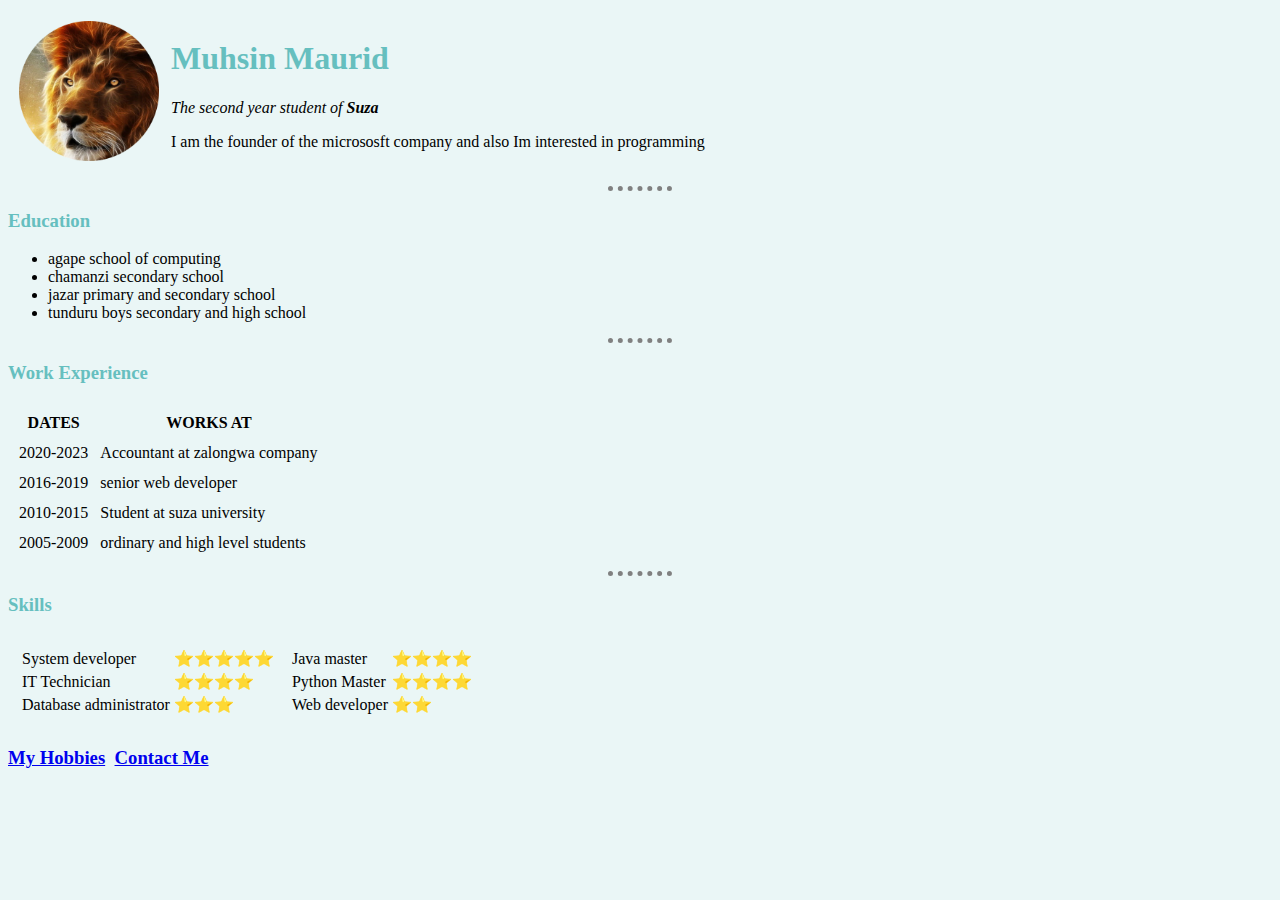
<file: Html-personal site/index.html>
<!DOCTYPE html>
<html lang="en">
<head>
    <meta charset="UTF-8">
    <meta http-equiv="X-UA-Compatible" content="IE=edge">
    <meta name="viewport" content="width=device-width, initial-scale=1.0">
    <title>😆congratulations</title>
    <link rel="stylesheet" href="Css/styles.css">



</head>
<body>
    <table cellspacing="10">
        <tr>
            <td><img class="circular" src="lion.png" alt="Muhsin profile photo"></td>
            <td><h1>Muhsin Maurid</h1>
                <p><em>The second year student of <strong>Suza</strong></em></p>
                <p>I am the founder of the micrososft company and also Im interested in programming</p></td>
        </tr>
    </table>
    
    
    <hr>

    <h3>Education</h3>
    <ul>
    <li>agape school of computing</li>
    <li>chamanzi secondary school</li>
    <li>jazar primary and secondary school</li>
    <li>tunduru boys secondary and high school</li>
    </ul>
    

    <hr>
    <h3>Work Experience</h3>
    <table cellspacing="10">
        <tr>
            <th>DATES</th>
            <th>WORKS AT</th>
        </tr>
        <tr>
            <td>2020-2023</td>
            <td>Accountant at zalongwa company </td>
        
        </tr>
        <tr>
            <td>2016-2019</td>
            <td>senior web developer</td>
        </tr>
        <tr>
            <td>2010-2015</td>
            <td>Student at suza university</td>
        </tr>
        <tr>
            <td>2005-2009</td>
            <td>ordinary and high level students</td>
        </tr>
    </table>

    <hr>

    <h3>Skills</h3>
        <table cellspacing="10">
            <tr>
                <td>
                    <table>
                        <tr>
                            <td>System developer</td>
                            <td>⭐⭐⭐⭐⭐</td>  <!-- windowskey + . for emojs --> 
                        </tr>
                        <tr>
                            <td>IT Technician</td>
                            <td>⭐⭐⭐⭐</td>
                        </tr>
                        <tr>
                            <td>Database administrator</td>
                            <td>⭐⭐⭐</td>
                        </tr>
                        </table>





                </td>
                <td>
                    <table>
                        <tr>
                            <td>Java master</td>
                            <td>⭐⭐⭐⭐</td>
                        </tr>
                        <tr>
                            <td>Python Master</td>
                            <td>⭐⭐⭐⭐</td>
                        </tr>
                        <tr>
                            <td>Web developer</td>
                            <td>⭐⭐</td>
                        </tr>




                    </table>
                </td>
            </tr>
        </table>
    <h3><a href="hobbies.html">My Hobbies</a>&nbsp;&nbsp;<a href="contact.html">Contact Me</a></h3>
    
    
</body>
</html>
</file>
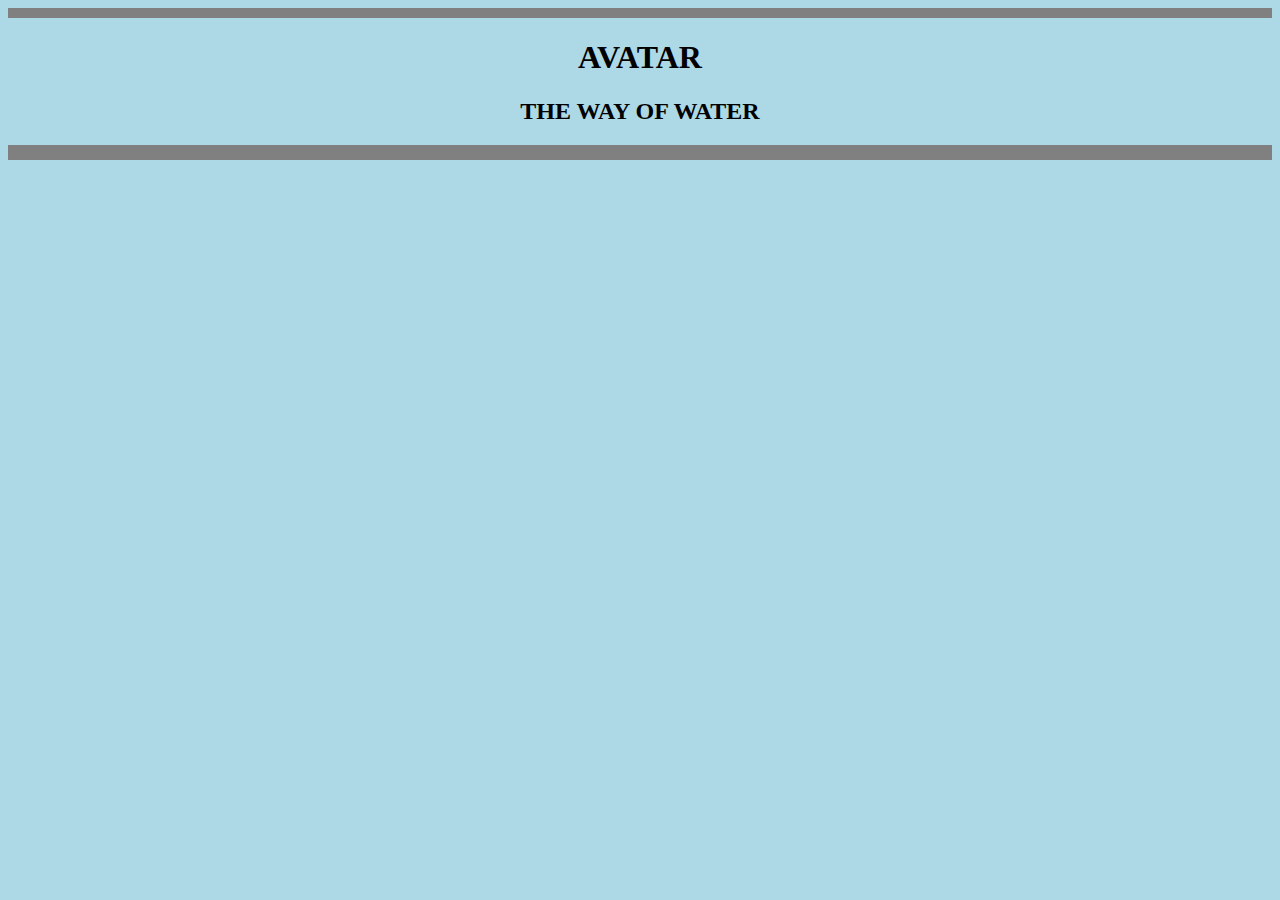
<file: title.html>
<!DOCTYPE html>
<html>
    <head>
        <title>

        </title>
    </head>
    <body bgcolor="lightblue">
        <hr size="10" noshade>
        <center>
            <h1>AVATAR</h1>
            <h2>THE WAY OF WATER</h2>
        </center>
        <hr size="15" noshade>
    </body>
</html>
</file>
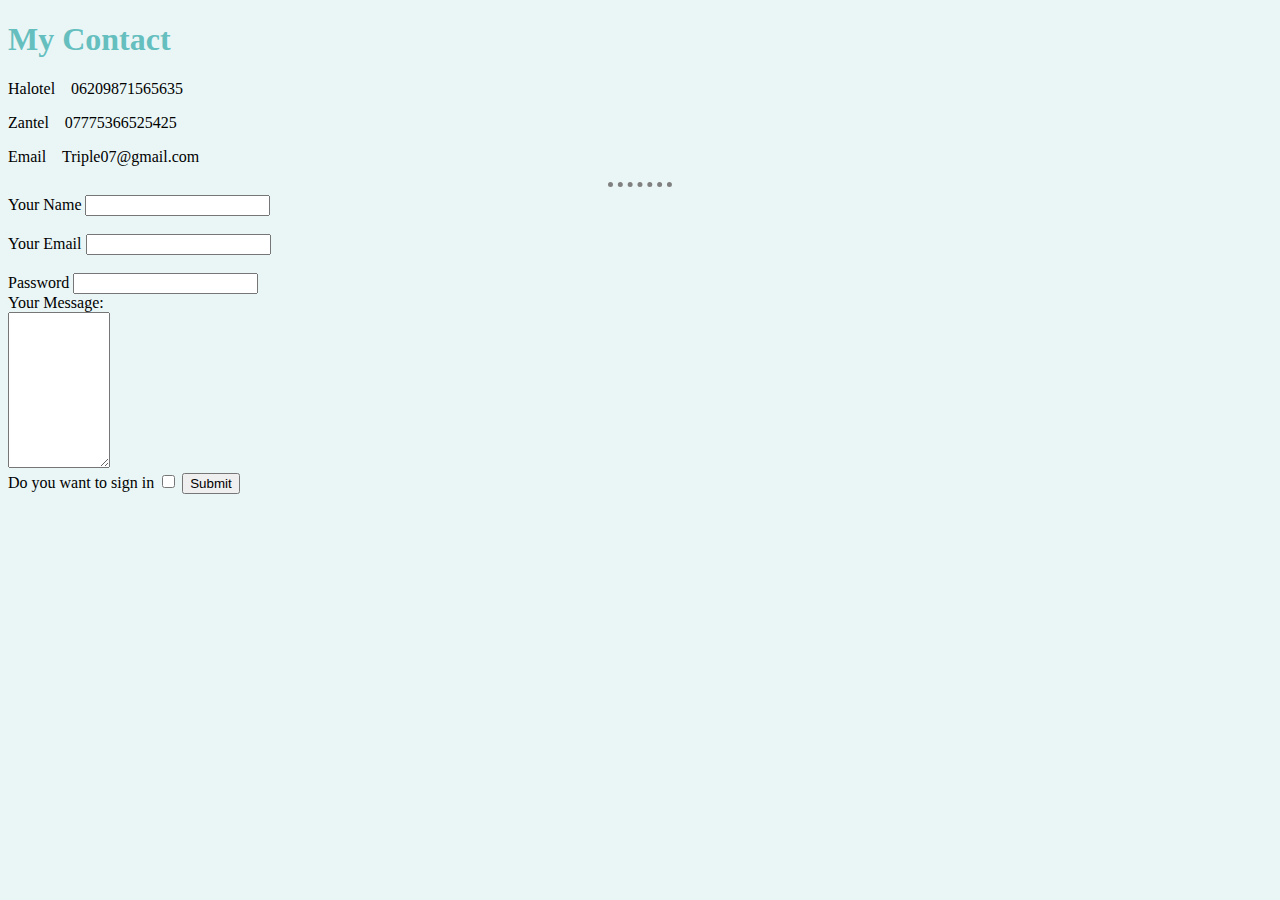
<file: Html-personal site/contact.html>
<!DOCTYPE html>
<html lang="en">
<head>
    <meta charset="UTF-8">
    <title>Contact page</title>
    <link rel="stylesheet" href="Css/styles.css">

</head>
<body>
    <h1><strong>My Contact</strong></h1>
    <p>Halotel  &nbsp;&nbsp; 06209871565635</p>
    <P>Zantel  &nbsp;&nbsp;  07775366525425</P>
    <p>Email  &nbsp;&nbsp;   Triple07@gmail.com</p>
    <hr>
<form class="" action="mailto:triplerainbow07@gmail.com" method="post" enctype="text/plain">
    <label>Your Name</label>
    <input type="text" name="your name" value=""><br><br>
    <label>Your Email</label>
    <input type="email" name="your name" value=""><br><br>
    <label>Password</label>
    <input type="password" name="your name" value=""><br>
    <label>Your Message:</label><br>
    <textarea rows="10" cols="10"></textarea><br>
    <label>Do you want to sign in</label>
    <input type="checkbox" name="" value="">
    <input type="submit" name="" value="Submit">

    

</form> 


</body>
</html>
</file>
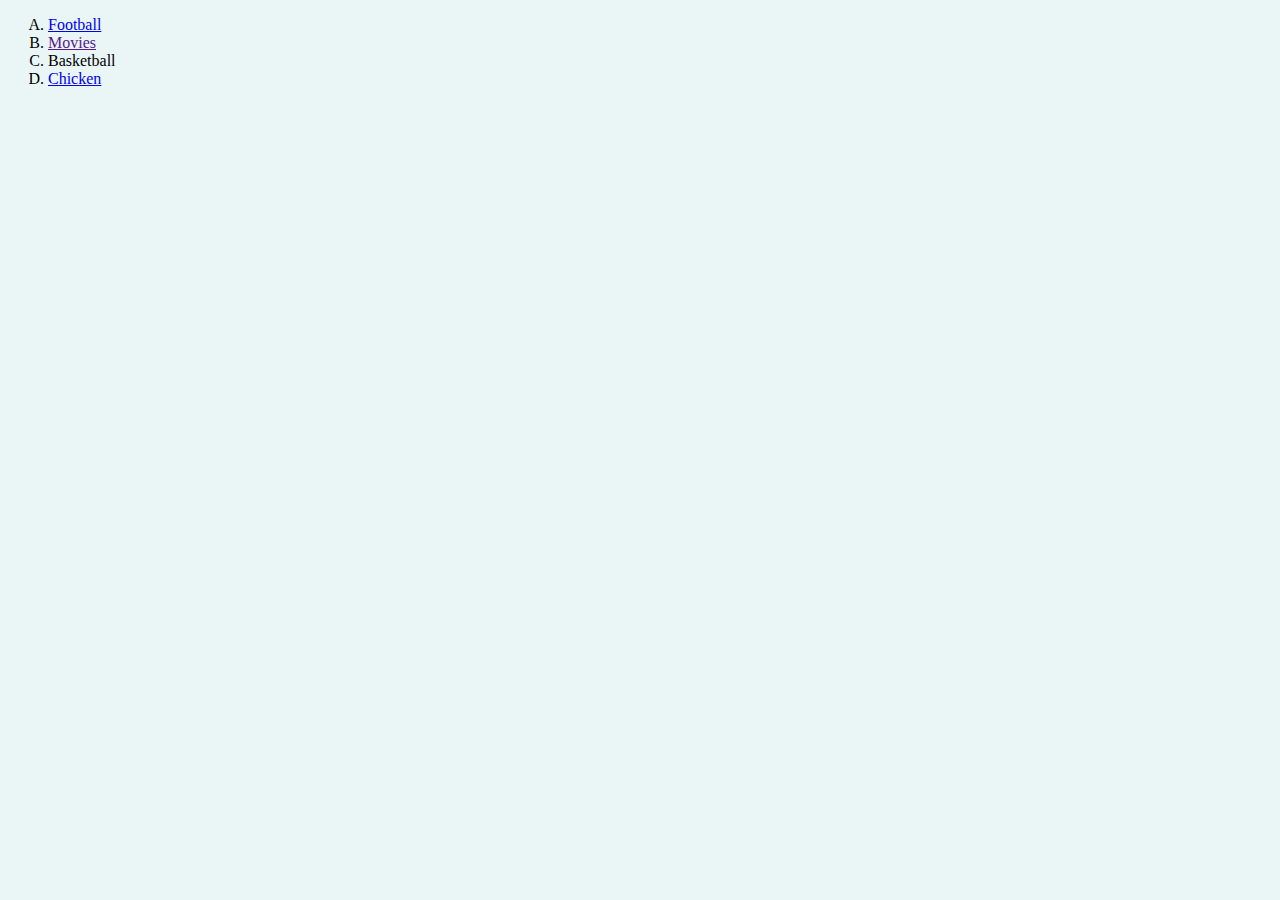
<file: Html-personal site/hobbies.html>
<!DOCTYPE html>
<html lang="en">
<head>
    <meta charset="UTF-8">
    <title> personal website</title>
    <link rel="stylesheet" href="Css/styles.css">

</head>
<body>
    <ol type="A">
        <li><a href="https://www.google.com/search?rlz=1C1ZKTG_enTZ1039TZ1039&sxsrf=APwXEddzqE3KvIc8ypkIv26QdShtm9-G2w:1680622508551&q=football&tbm=isch&source=univ&fir=K6ZrAumEgnwqXM%252CoSZH9Z41q4bSYM%252C_%253Bxze9eVZn61bGfM%252CO5MhtnAUbb4GjM%252C_%253BmvAGwNPPwimM1M%252CaPYfcqAg-ZYvMM%252C_%253BC-o31wCs32vi-M%252ClhhI3_e0ivCigM%252C_%253BU1497ac2l4ZfAM%252CaQsTlGgPz0_c3M%252C_&usg=AI4_-kRYxKKo7g-zN3vvjhAhc7ZC6dvxcA&sa=X&ved=2ahUKEwjanv7cxpD-AhWK7aQKHbXaBgkQiR56BAhcEAI">Football</a></li>
        <li><a href="">Movies</a></li>
        <li>Basketball</li>
        <li><a href="https://www.google.com/url?sa=i&url=https%3A%2F%2Fwww.aldelis.com%2Fen%2Ffive-benefits-of-eating-chicken-meat%2F&psig=AOvVaw1EoLQwRxQprb4HA23NYQ8L&ust=1680708564156000&source=images&cd=vfe&ved=2ahUKEwiyu-K4xZD-AhXvmicCHYppA2kQr4kDegUIARD_AQ">Chicken</a></li>
    </ol>
    
</body>
</html>
</file>
<file: Html-personal site/Css/styles.css>
img {
    height: 140px;
  }

  hr {
    border-style: none;
    border-top-style: dotted;
    border-width: 5px;
    border-color: grey;
    width: 5%;
  }

  body {
    background-color: #EAF6F6;
  }

  h1,h3 {
    color: #66BFBF;
  }

  img:hover {
    height: 100px;
  }
</file>
